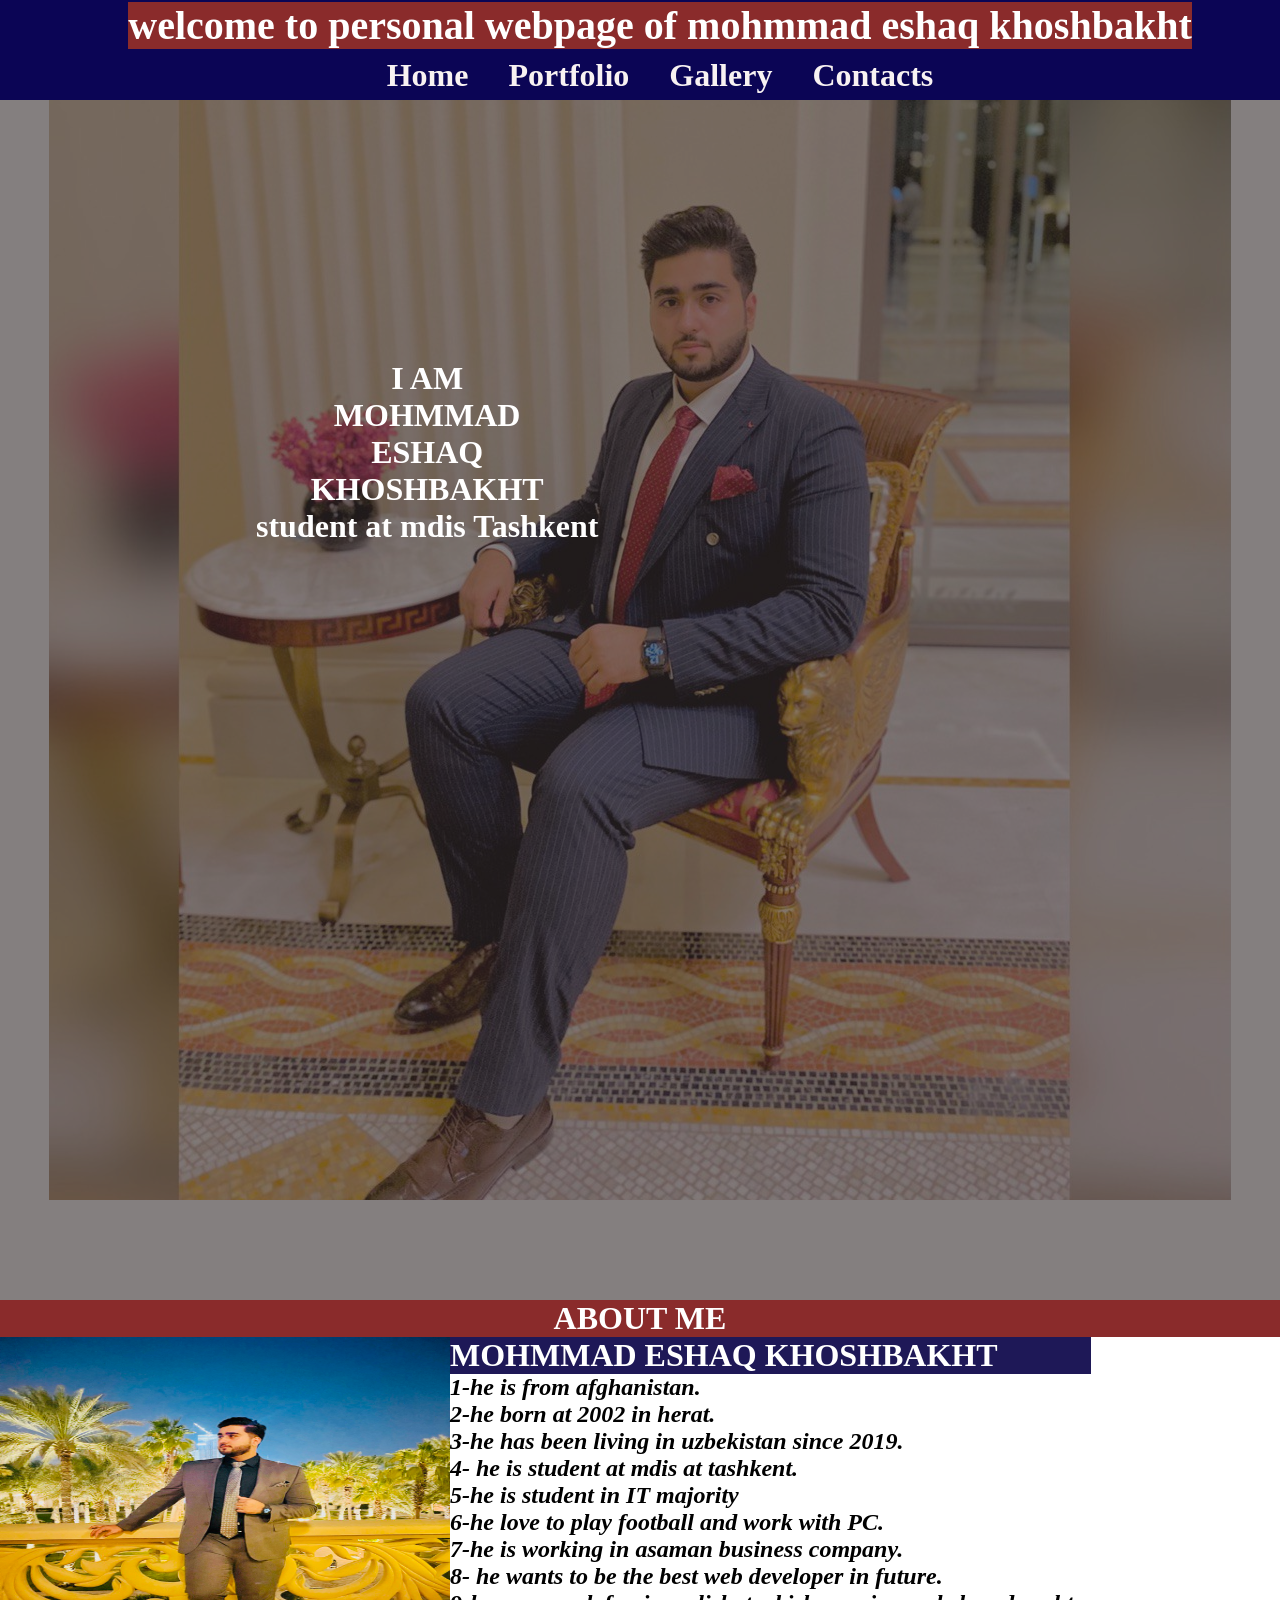
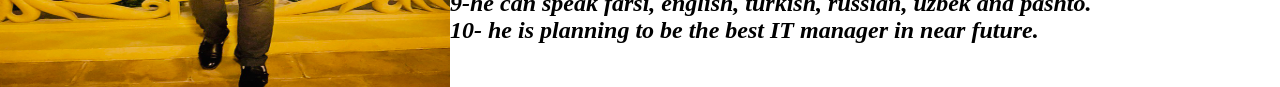
<file: index.html>
<!DOCTYPE html>
<html lang="en">
    <head>
        <meta charset="utf-8">
        <meta name="viewport" content="width=device-width, initial-scale=1.0">
        <title> my personal website | home page | about me </title>
        <link rel="stylesheet" href="style3.css">


    </head>
    <body>
        <header class="container-fluid bg-light p-5">
            <div class="container">
                <nav class="navbar">
                <ul>
                <h1 style="font-size: 40px; color: white; background-color: rgb(138, 43, 43);">welcome to personal webpage of mohmmad eshaq khoshbakht </h1>
                </ul>
                </nav>
            </div>
        </header>
        <nav class="navbar">
            <ul>
                <li class="nav-item">
                    <a class="nav-link" href="index.html">Home</a>
                  </li>
                  <li class="nav-item">
                    <a class="nav-link" href="portfolio.html">Portfolio</a>
                  </li>
                  <li class="nav-item">
                    <a class="nav-link" href="gallery.html">Gallery</a>
                  </li>  
                  <li class="nav-item">
                    <a class="nav-link" href="contacts.html">Contacts</a>
                  </li>  
            </ul>
        </nav>
        <section id="home">
            <div class="main">
                <h1 class="headings">I AM <br> MOHMMAD <br>ESHAQ<br>KHOSHBAKHT </h1>
                <div class="main2">
                <h2 class="headings">student at mdis Tashkent </h2>
                </div>  
            </div>
        </section>
        <section id="about">
            <h1 style="background-color: rgb(138, 43, 43);color: white;"  class = "headings"> ABOUT ME</h1>
            <div id="pic">
                <img src="img/number1.jpg" alt="">
                <div id="intro">
                <h2 style="font-size: xx-large; color:red ;background-color:  rgb(30, 24, 87); color: white; position: center"> MOHMMAD ESHAQ KHOSHBAKHT</h2>
                <h3 style="font-size: x-large; font-style: italic;"> 1-he is from afghanistan.<br> 2-he born at 2002 in herat. <br> 3-he has been living in uzbekistan since 2019.
                    <br> 4- he is student at mdis at tashkent.<br> 5-he is student in IT majority <br> 6-he love to play football and work with PC. <br> 7-he is working in asaman business company. 
                    <br> 8- he wants to be the best web developer in future. <br> 9-he can speak farsi, english, turkish, russian, uzbek and pashto.
                    <br> 10- he is planning to be the best IT manager in near future.
                </h3>

            </div>
        </section>

    </body>

</html>
</file>
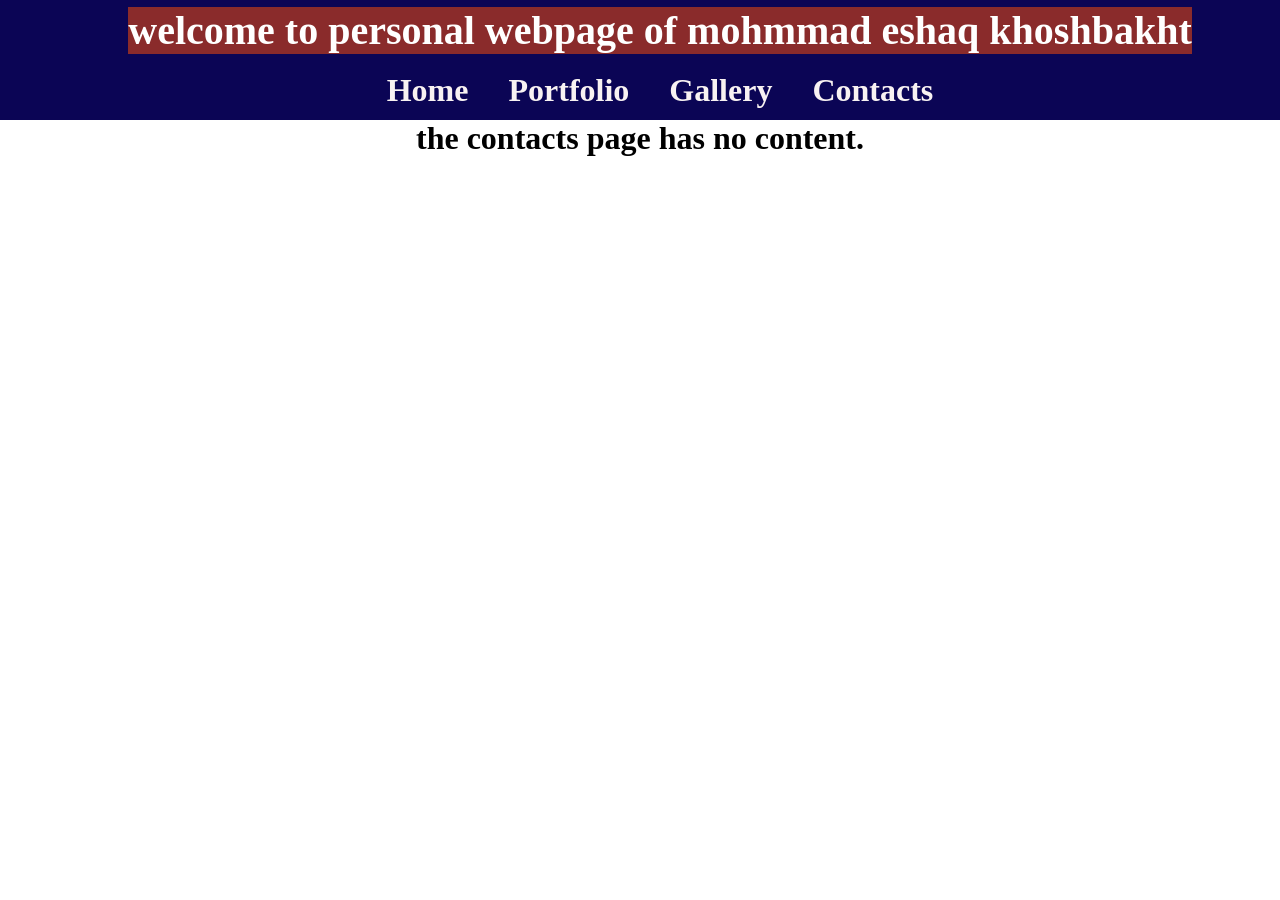
<file: contacts.html>
<!DOCTYPE html>
<html lang="en">
    <head>
        <meta charset="utf-8">
        <meta name="viewport" content="width=device-width, initial-scale=1.0">
        <title> my personal website | portfolio </title>
        <link rel="stylesheet" href="css/style3.css">
        <link rel="stylesheet" href="css/style1.css">
    </head>
    <body>
        <header class="container-fluid bg-light p-5">
            <div class="container">
                <nav class="navbar">
                <ul>
                <h1 style="font-size: 40px; color: white; background-color: rgb(138, 43, 43);">welcome to personal webpage of mohmmad eshaq khoshbakht </h1>
                </ul>
                </nav>
            </div>
        </header>
                <nav class="navbar">
                    <ul>
                        <li class="nav-item">
                            <a class="nav-link" href="index.html">Home</a>
                          </li>
                          <li class="nav-item">
                            <a class="nav-link" href="portfolio.html">Portfolio</a>
                          </li>
                          <li class="nav-item">
                            <a class="nav-link" href="gallery.html">Gallery</a>
                          </li>  
                          <li class="nav-item">
                            <a class="nav-link" href="contacts.html">Contacts</a>
                          </li>  
                    </ul>
                </nav>
        <section id="contacts">
            <h1 style="background-color: rgb(138, 43, 43);color: white;"  class = "headings"></h1>
            <div id="text">
                <h3 class="headings"> the contacts page has no content.</h3>
            </div>
        </section>
    </body>
</html>
</file>
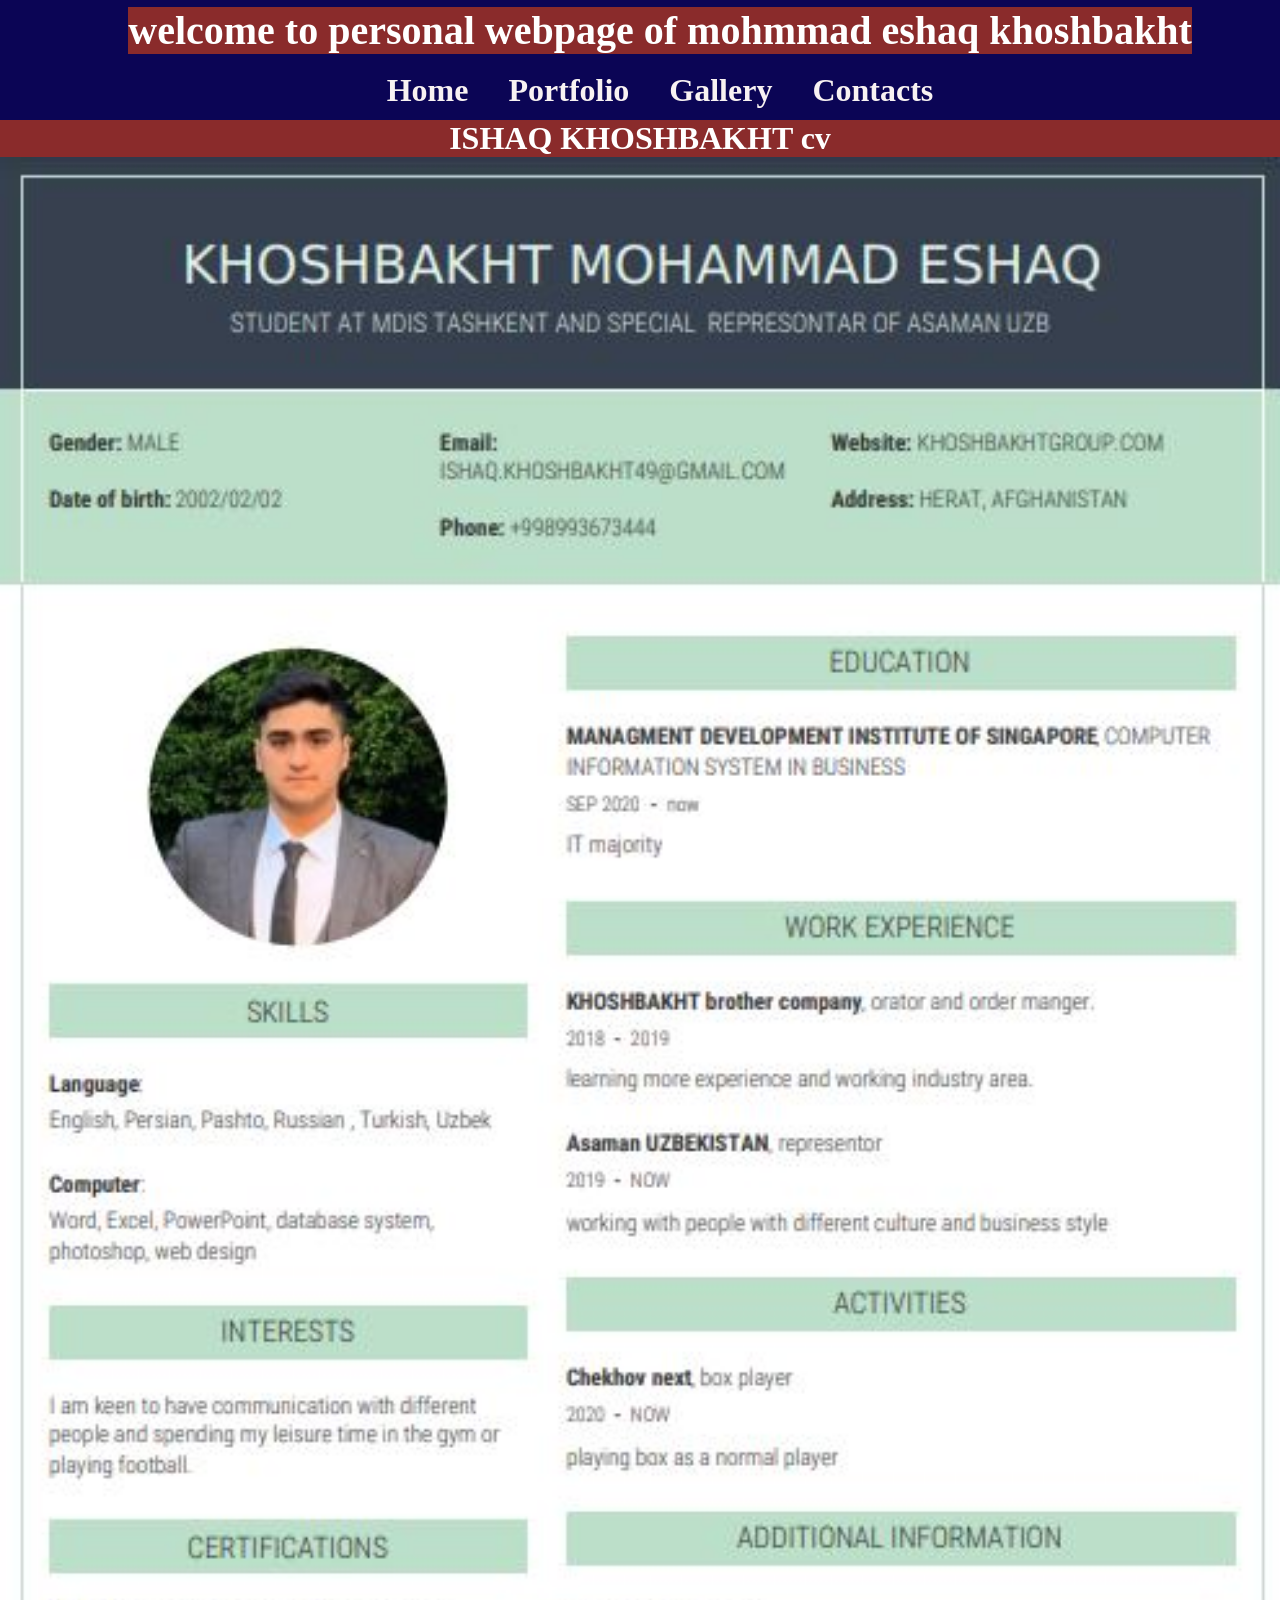
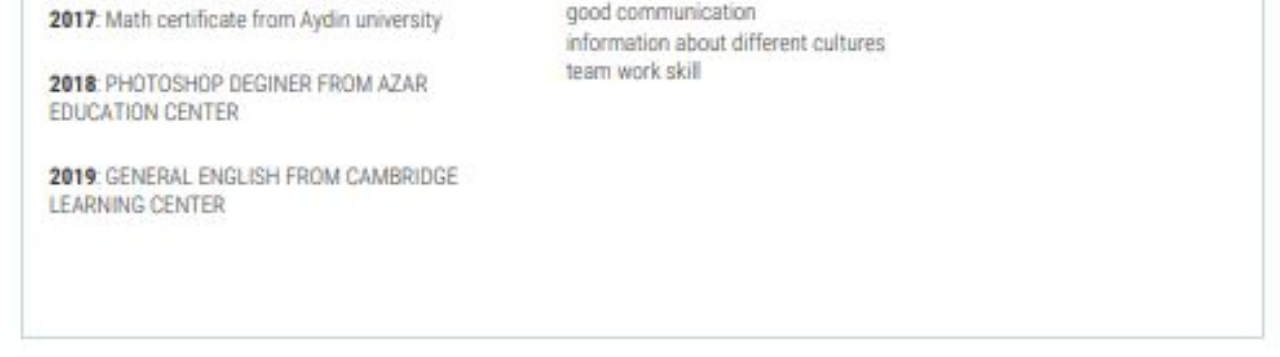
<file: portfolio.html>
<!DOCTYPE html>
<html lang="en">
    <head>
        <meta charset="utf-8">
        <meta name="viewport" content="width=device-width, initial-scale=1.0">
        <title> my personal website | portfolio </title>
        <link rel="stylesheet" href="css/style3.css">
        <link rel="stylesheet" href="css/style1.css">
        
    </head>
    <body>
        <header class="container-fluid bg-light p-5">
            <div class="container">
                <nav class="navbar">
                <ul>
                <h1 style="font-size: 40px; color: white; background-color: rgb(138, 43, 43);">welcome to personal webpage of mohmmad eshaq khoshbakht </h1>
                </ul>
                </nav>
            </div>
        </header>
                <nav class="navbar">
                    <ul>
                        <li class="nav-item">
                            <a class="nav-link" href="index.html">Home</a>
                          </li>
                          <li class="nav-item">
                            <a class="nav-link" href="portfolio.html">Portfolio</a>
                          </li>
                          <li class="nav-item">
                            <a class="nav-link" href="gallery.html">Gallery</a>
                          </li>  
                          <li class="nav-item">
                            <a class="nav-link" href="contacts.html">Contacts</a>
                          </li>  
                    </ul>
                </nav>
        <section id="personal">
            <h1 style="background-color: rgb(138, 43, 43);color: white;"  class = "headings"> ISHAQ KHOSHBAKHT cv </h1>
            <div id="pic">
                <img src="img/cv.JPG" alt=""> 
            </div>
        </section>
    </body>
</html>
</file>
<file: style3.css>
*{
    margin: 0;
    padding: 10;
    box-sizing: border-box;

}
/* navbar */
.navbar{
    display: flex;
    justify-content: center;
    align-items: center;
    background-color: rgb(30, 24, 87);
    position: sticky;
    height: 50px;
    top: 0;
}
.navbar::before{
    content: "";
    position: absolute;
    background-color: rgb(11, 5, 85);
    height: 100%;
    width: 100%;
    z-index: -1;
}
.navbar ul{
    display: flex;
    list-style: none;
}
 .navbar ul li{
        font-size: 2rem;
        font-weight: bold;
    }
.navbar ul li a{
    padding: 5px 20px;
    text-decoration: none;
    color: rgb(248, 242, 242);
}
.navbar ul li a:hover{
    border-bottom: 5px solid rgb(16, 15, 15);
}

/* home section */
#home{
    display: flex;
    flex-direction: column;
    background-color: rgba(10, 0, 0, 0.5);
    height: 1200px;
    justify-content: center;
    align-items: center;
    color: white;
}
#home::before{
    content: "";
    position: absolute;
    top: 0;
    right: 0;
    background: url('img/number12.jpg') no-repeat center center;
    height: 1200px;
    width: 100%;
    z-index: -5;
    opacity: .8;
}
.main{
    display: flex;
    flex-direction: column;
    /* border: 1px solid white; */
    align-items: center;
    position: absolute;
    top: 40%;
    left: 20%;
}
.headings{
    font-family: 'Times New Roman', Times, serif;
    font-size: 2rem;
    text-align: center;
    margin: 0px 0px;
}

/* ABOUT SECTION */
#ABOUT{
    display: flex;
    flex-direction: column;
    box-sizing: border-box;
    font-size: large;
    padding: 20px;
    margin-bottom: 100px;
}
#pic{
    display: flex;
}
#pic img{
    width: 450px;
    height: 350px;
}

/* portfolio section */
#portfolio{
    display: flex;
    flex-direction: column;
    background-color: rgba(10, 0, 0, 0.5);
    height: 1200px;
    justify-content: center;
    align-items: center;
    color: white;
}
#portfolio ::before{
    content: "";
    position: absolute;
}
.content{
    display: flex;
    flex-direction: column;
    align-items: center;
    position: absolute;
    top: 100%;
    left: 80%;
}
/* container mt-4 */
a {
    text-decoration: none;
    display: inline-block;
    padding: 8px 16px;
}
a:hover {
    background-color: #ddd;
    color: black;
}
.previous {
    background-color: #f1f1f1;
    color: black;
}
.next {
    background-color: #04aa6d;
    color: white;
}
.round {
    border-radius: 50%;
}
</file>
<file: css/style3.css>
*{
    margin: 0;
    padding: 10;
    box-sizing: border-box;

}
/* navbar */
.navbar{
    display: flex;
    justify-content: center;
    align-items: center;
    background-color: rgb(30, 24, 87);
    position: sticky;
    height: 50px;
    top: 0;
}
.navbar::before{
    content: "";
    position: absolute;
    background-color: rgb(11, 5, 85);
    height: 100%;
    width: 100%;
    z-index: -1;
}
.navbar ul{
    display: flex;
    list-style: none;
}
 .navbar ul li{
        font-size: 2rem;
        font-weight: bold;
    }
.navbar ul li a{
    padding: 5px 20px;
    text-decoration: none;
    color: rgb(248, 242, 242);
}
.navbar ul li a:hover{
    border-bottom: 5px solid rgb(16, 15, 15);
}

/* home section */
#home{
    display: flex;
    flex-direction: column;
    background-color: rgba(10, 0, 0, 0.5);
    height: 1200px;
    justify-content: center;
    align-items: center;
    color: white;
}
#home::before{
    content: "";
    position: absolute;
    top: 0;
    right: 0;
    background: url('img/number12.jpg') no-repeat center center;
    height: 1200px;
    width: 100%;
    z-index: -5;
    opacity: .8;
}
.main{
    display: flex;
    flex-direction: column;
    /* border: 1px solid white; */
    align-items: center;
    position: absolute;
    top: 40%;
    left: 20%;
}
.headings{
    font-family: 'Times New Roman', Times, serif;
    font-size: 2rem;
    text-align: center;
    margin: 0px 0px;
}

/* ABOUT SECTION */
#ABOUT{
    display: flex;
    flex-direction: column;
    box-sizing: border-box;
    font-size: large;
    padding: 20px;
    margin-bottom: 100px;
}
#pic{
    display: flex;
}
#pic img{
    width: 450px;
    height: 350px;
}

/* portfolio section */
#portfolio{
    display: flex;
    flex-direction: column;
    background-color: rgba(10, 0, 0, 0.5);
    height: 1200px;
    justify-content: center;
    align-items: center;
    color: white;
}
#portfolio ::before{
    content: "";
    position: absolute;
}
.content{
    display: flex;
    flex-direction: column;
    align-items: center;
    position: absolute;
    top: 100%;
    left: 80%;
}
/* container mt-4 */
a {
    text-decoration: none;
    display: inline-block;
    padding: 8px 16px;
}
a:hover {
    background-color: #ddd;
    color: black;
}
.previous {
    background-color: #f1f1f1;
    color: black;
}
.next {
    background-color: #04aa6d;
    color: white;
}
.round {
    border-radius: 50%;
}
</file>
<file: css/style1.css>
*{
    margin: 0;
    padding: 10;
    box-sizing: border-box;

}
/* navbar */
.navbar{
    display:flex;
    justify-content: center;
    align-items: center;
    background-color: rgb(30, 24, 87);
    position: sticky;
    height: 60px;
    top: 0;
}
.navbar::before{
    content: "";
    position: absolute;
    background-color: rgb(11, 5, 85);
    height: 100%;
    width: 100%;
    z-index: -2;
}
.navbar ul{
    display: flex;
    list-style: none;
}
 .navbar ul li{
        font-size: 2rem;
        font-weight: bold;
    }
.navbar ul li a{
    padding: 5px 20px;
    text-decoration: none;
    color: rgb(248, 242, 242);
}
.navbar ul li a:hover{
    border-bottom: 5px solid rgb(16, 15, 15);
}

/* home section */
#home{
    display: flex;
    flex-direction: column;
    background-color: rgba(10, 0, 0, 0.5);
    height: 1200px;
    justify-content: center;
    align-items: center;
    color: white;
}
#home::before{
    content: "";
    position: absolute;
    top: 0;
    right: 0;
    background: url('img/number2.jpg') no-repeat center center;
    height: 1200px;
    width: 100%;
    z-index: -5;
    opacity: .8;
}
.main{
    display: flex;
    flex-direction: column;
    /* border: 1px solid white; */
    align-items: center;
    position: absolute;
    top: 40%;
    left: 20%;
}
.headings{
    font-family: 'Times New Roman', Times, serif;
    font-size: 2rem;
    text-align: center;
    margin: 0px 0px;
}

/* ABOUT SECTION */
#ABOUT{
    display: flex;
    flex-direction: column;
    box-sizing: border-box;
    font-size: large;
    padding: 20px;
    margin-bottom: 50px;
}
#pic{
    display: flex;
}
#pic img{
    width: 550px;
    height: 400px;
}
#intro{
    display: flex;
    flex-direction: column;
    text-align: justify;
    padding: 30px;
}
#intro2 h2{
    font-size: 4rem;
    margin-bottom: 70px;
}

/* portfolio section */
#portfolio{
    display: flex;
    flex-direction: column;
    background-color: rgba(10, 0, 0, 0.5);
    height: 1200px;
    justify-content: center;
    align-items: center;
    color: white;
}
#portfolio ::before{
    content: "";
    position: absolute;
}
.content{
    display: flex;
    flex-direction: column;
    align-items: center;
    position: absolute;
    top: 100%;
    left: 80%;
}
/* personal SECTION */
#personal{
    display: flex;
    flex-direction: column;
    box-sizing: border-box;
    font-size: large;
    padding: 0px;
    margin-bottom: 0px;
}
#pic{
    display: flex;
}
#pic img{
    width: 1400px;
    height: 1800px;
}
/* personal SECTION */
#personal{
    display: flex;
    flex-direction: column;
    box-sizing: border-box;
    font-size: large;
    padding: 0px;
    margin-bottom: 0px;
}
#pic{
    display: flex;
}
#pic img{
    width: 1400px;
    height: 1800px;
}
</file>
